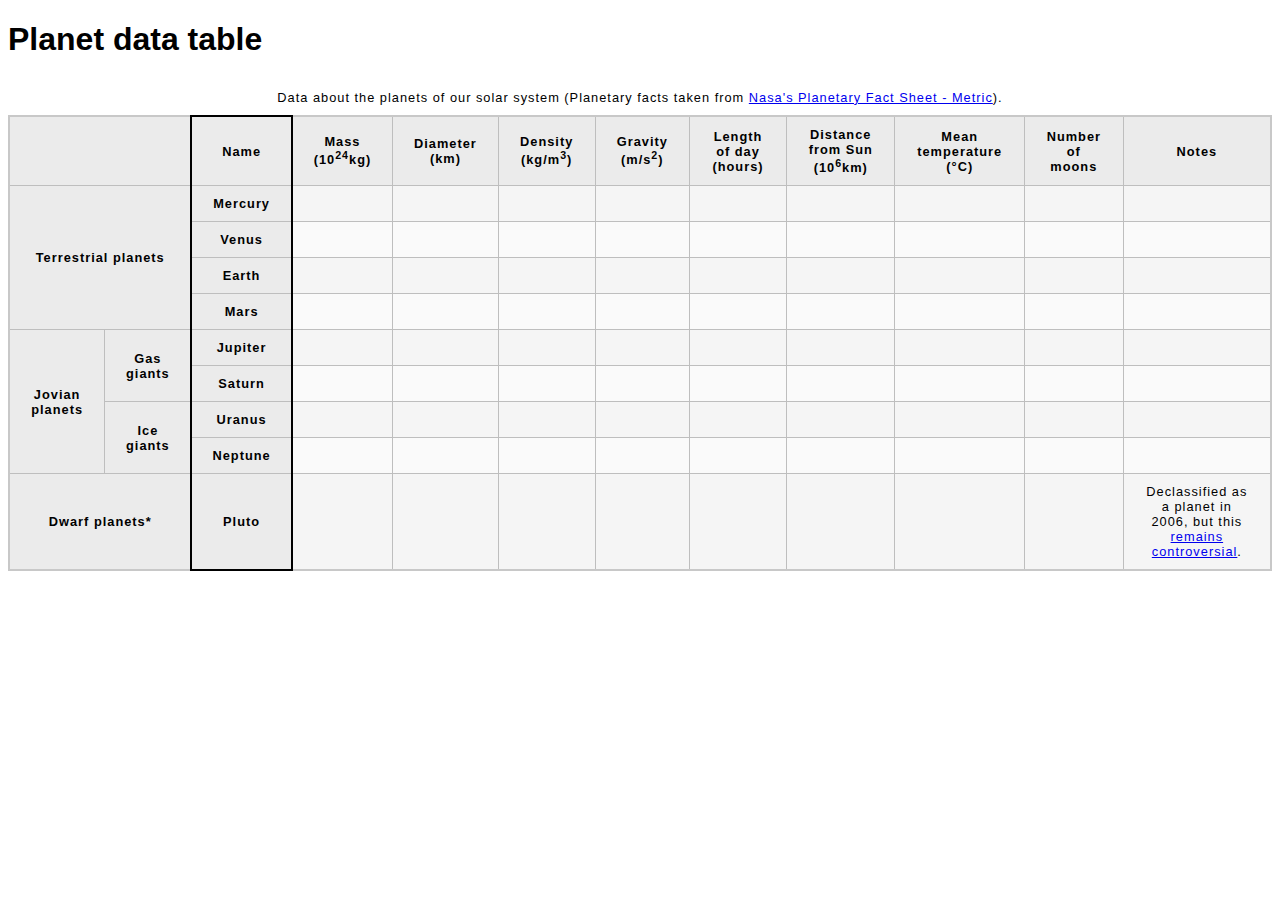
<file: general_tests/tables/planet-data-table/index.html>
<!DOCTYPE html>
<html lang="en">
<head>
  <meta charset="UTF-8">
  <meta name="viewport" content="width=device-width, initial-scale=1.0">
  <title>Planet data table</title>
  <link href="style.css" rel="stylesheet" type="text/css" /> 
</head>
<body>
  <h1>Planet data table</h1>
  <table>
    <caption>Data about the planets of our solar system (Planetary facts taken from <a href="http://nssdc.gsfc.nasa.gov/planetary/factsheet/">Nasa's Planetary Fact Sheet - Metric</a>).</caption>
    <colgroup>
      <col span="2">
      <col class="column-border">
      <col span="9">
    </colgroup>
    <thead>
      <tr>
        <th colspan="2"></th>
        <th>Name</th>
        <th>Mass (10<sup>24</sup>kg)</th>
        <th>Diameter (km)</th>
        <th>Density (kg/m<sup>3</sup>)</th>
        <th>Gravity (m/s<sup>2</sup>)</th>
        <th>Length of day (hours)</th>
        <th>Distance from Sun (10<sup>6</sup>km)</th>
        <th>Mean temperature (°C)</th>
        <th>Number of moons</th>
        <th>Notes</th>
      </tr>
    </thead>
    <tbody>
      <tr>
        <th rowspan="4" colspan="2" scope="rowgroup">Terrestrial planets</th>
        <th scope="row">Mercury</th>
        <td></td>
        <td></td>
        <td></td>
        <td></td>
        <td></td>
        <td></td>
        <td></td>
        <td></td>
        <td></td>
        <tr>
          <th scope="row">Venus</th>
          <td></td>
          <td></td>
          <td></td>
          <td></td>
          <td></td>
          <td></td>
          <td></td>
          <td></td>
          <td></td>
          
        </tr>
        <tr>
          <th scope="row">Earth</th>
          
          <td></td>
          <td></td>
          <td></td>
          <td></td>
          <td></td>
          <td></td>
          <td></td>
          <td></td>
          <td></td>
        </tr>
        <tr>
          <th scope="row">Mars</th>
          <td></td>
          <td></td>
          <td></td>
          <td></td>
          <td></td>
          <td></td>
          <td></td>
          <td></td>
          <td></td>
          
        </tr>
      </tr>
      <tr>
        <th rowspan="4" scope="rowgroup">Jovian planets</th>
        <th rowspan="2" scope="rowgroup">Gas giants</th>
        <th scope="row">Jupiter</th>
        <td></td>
        <td></td>
        <td></td>
        <td></td>
        <td></td>
        <td></td>
        <td></td>
        <td></td>
        <td></td>
        <tr>
          <th scope="row">Saturn</th>
          <td></td>
          <td></td>
          <td></td>
          <td></td>
          <td></td>
          <td></td>
          <td></td>
          <td></td>
          <td></td>
        </tr>
        <tr>
          <th rowspan="2" rowscope="rowgroup">Ice giants</th>
          <th scope="row">Uranus</th>
          <td></td>
          <td></td>
          <td></td>
          <td></td>
          <td></td>
          <td></td>
          <td></td>
          <td></td>
          <td></td>
          <tr>
            <th scope="row">Neptune</th>
            <td></td>
            <td></td>
            <td></td>
            <td></td>
            <td></td>
            <td></td>
            <td></td>
            <td></td>
            <td></td>
          </tr>
        </tr>
      </tr>
      <tr>
        <th colspan="2" scope="row">Dwarf planets*</th>
        <th scope="row">Pluto</th>
        <td></td>
        <td></td>
        <td></td>
        <td></td>
        <td></td>
        <td></td>
        <td></td>
        <td></td>
        <td>Declassified as a planet in 2006, but this <a href="http://www.usatoday.com/story/tech/2014/10/02/pluto-planet-solar-system/16578959/">remains controversial</a>.</td>
      </tr>
    </tbody>
  </table>
</body>
</html>
</file>
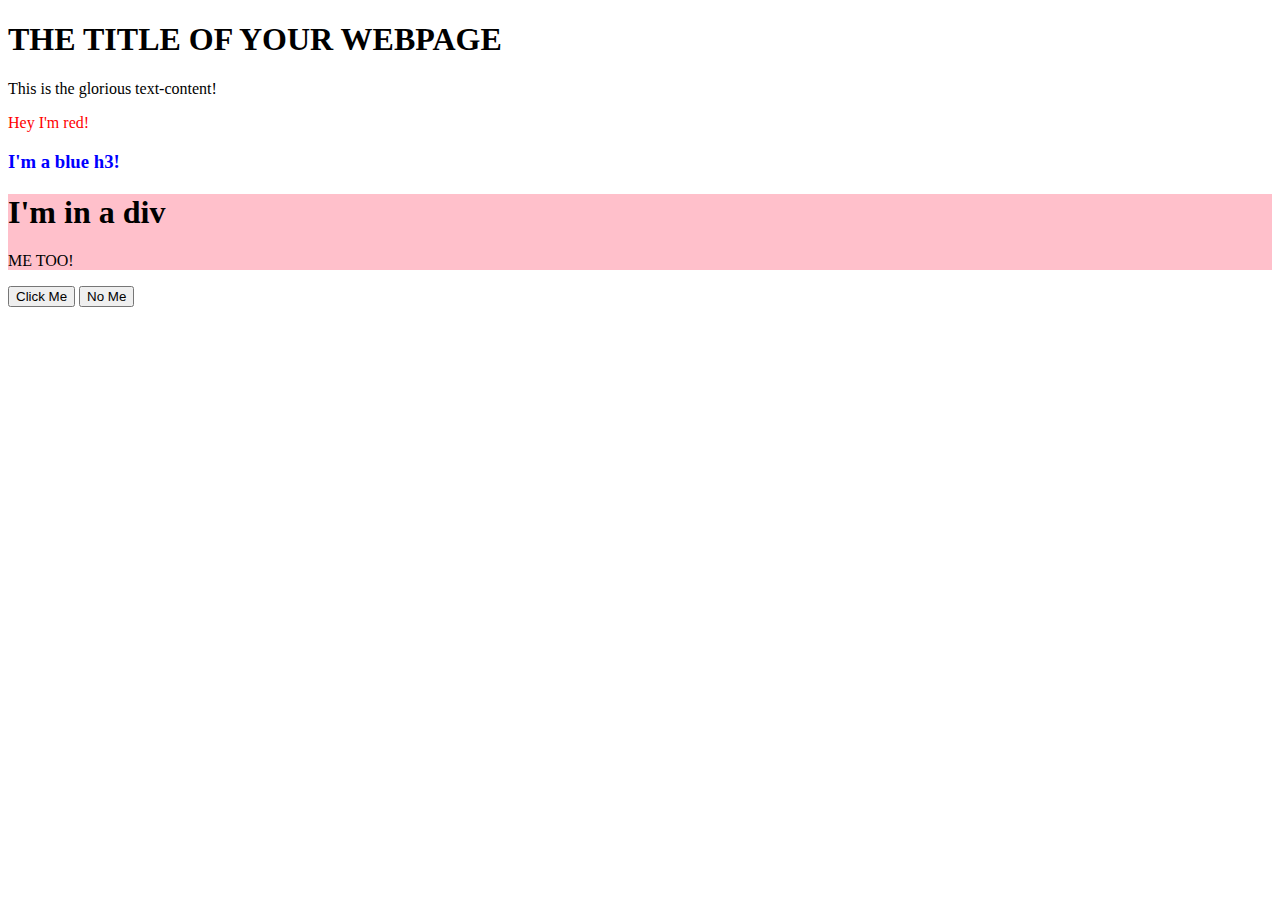
<file: javaScriptInfo/odinDomDocument.html>
<!DOCTYPE html>
<html lang="en">
<head>
    <meta charset="UTF-8">
    <meta name="viewport" content="width=device-width, initial-scale=1.0">
    <title>Document</title>
    <script src="odinDomEx.js" defer></script>
</head>
<body>
    <h1>THE TITLE OF YOUR WEBPAGE</h1>
    <div id="container"></div>
    <button onclick="alert('Hello World')">Click Me</button>
    <button id="btn">No Me</button>
</body>
</html>
</file>
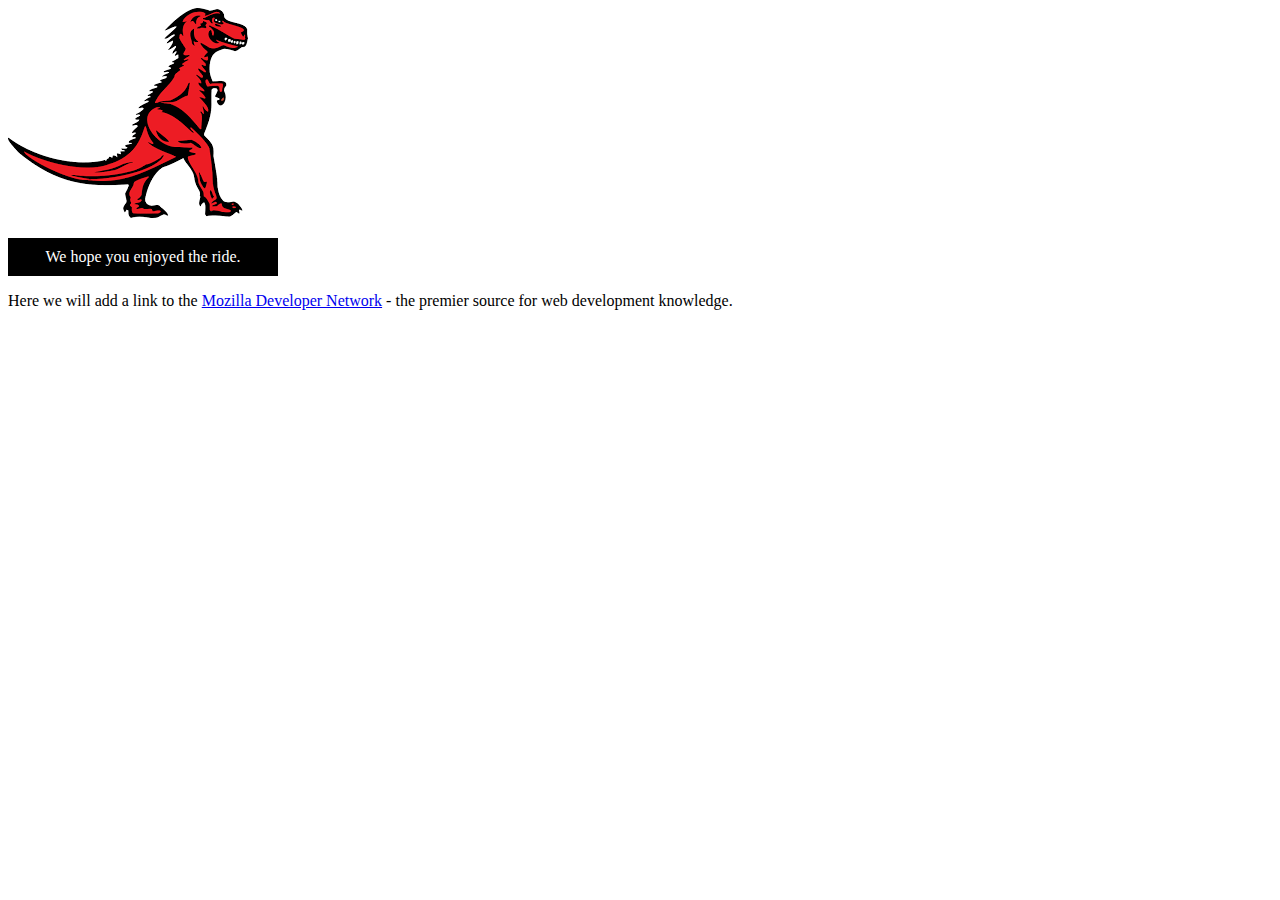
<file: mdnDOM/dom-example.html>
<!DOCTYPE html>
<html lang="en-US">
  <head>
    <meta charset="utf-8">
    <meta name="viewport" content="width=device-width, initial-scale=1.0">
    <title>Simple DOM example</title>
    <style>
      .highlight {
        color: white;
        background-color: black;
        padding: 10px;
        width: 250px;
        text-align: center;
      }
    </style>
  </head>
  <body>
      <section>
        <img src="dinosaur.png" alt="A red Tyrannosaurus Rex: A two legged dinosaur standing upright like a human, with small arms, and a large head with lots of sharp teeth.">
        <p>Here we will add a link to the <a href="https://www.mozilla.org/">Mozilla homepage</a></p>
      </section>
      <script>
        const link = document.querySelector("a");
        link.textContent = "Mozilla Developer Network";
        link.href = "https://developer.mozilla.org";

        const sect = document.querySelector("section");
        const para = document.createElement("p");
        para.textContent = "We hope you enjoyed the ride.";

        sect.appendChild(para);

        const text = document.createTextNode(
          " - the premier source for web development knowledge.",
        );
        const linkPara = document.querySelector("p");
        linkPara.appendChild(text);

        sect.appendChild(linkPara);

        para.classList.add("highlight");
      </script>
  </body>
</html>
</file>
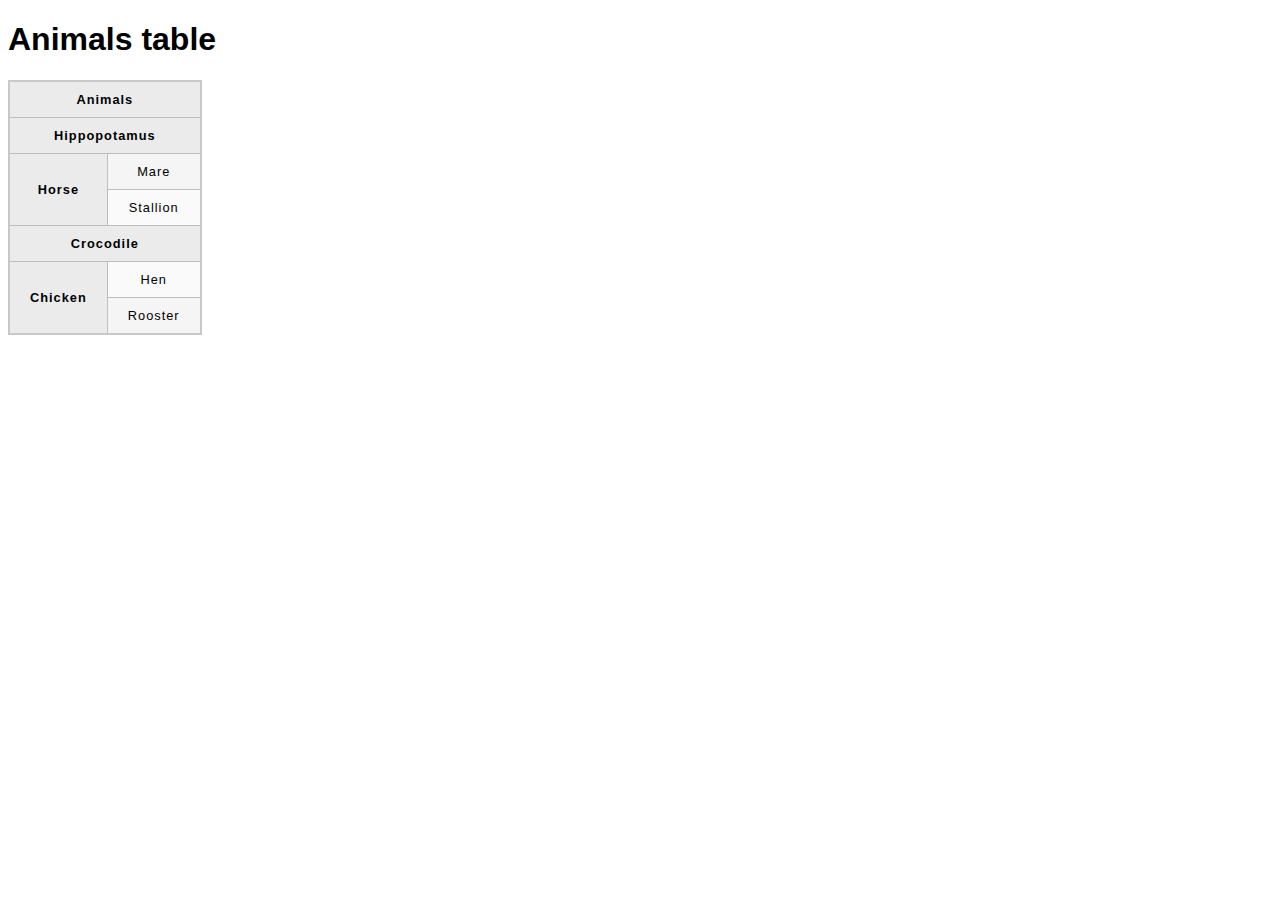
<file: general_tests/tables/animals-table.html>
<!DOCTYPE html>
<html lang="en-US">
  <head>
    <meta charset="utf-8">
    <meta name="viewport" content="width=device-width">
    <title>Animals table</title>
    <link href="minimal-table.css" rel="stylesheet" type="text/css">
  </head>
  <body>
    <h1>Animals table</h1>

    <table>
      <tr>
        <th colspan="2">Animals</th>
      </tr>
      <tr>
        <th colspan="2">Hippopotamus</th>
      </tr>
      <tr>
        <th rowspan="2">Horse</th>
        <td>Mare</td>
      </tr>
      <tr>
        <td>Stallion</td>
      </tr>
      <tr>
        <th colspan="2">Crocodile</th>
      </tr>
      <tr>
        <th rowspan="2">Chicken</th>
        <td>Hen</td>
      </tr>
      <tr>
        <td>Rooster</td>
      </tr>
    </table>


  </body>
</html>
</file>
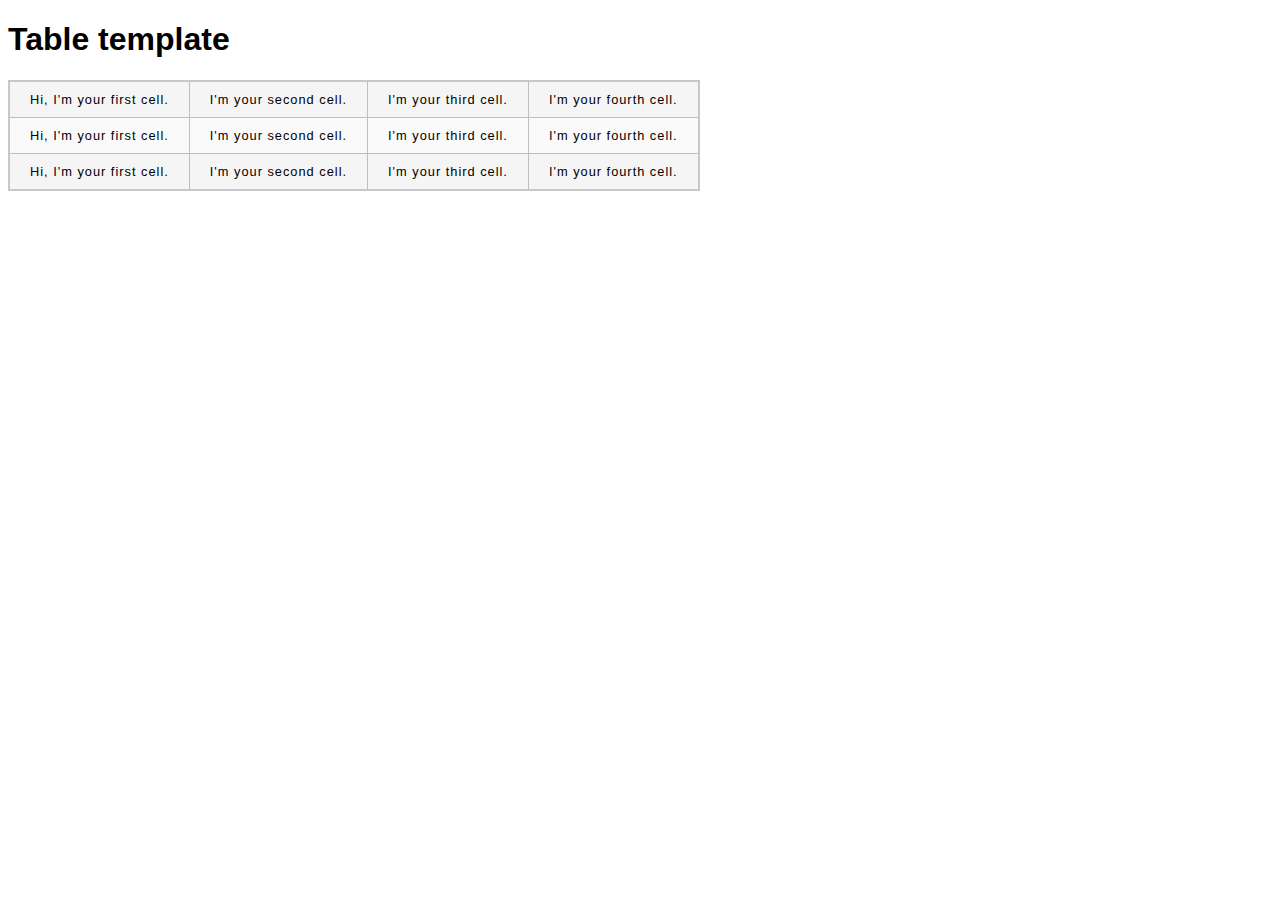
<file: general_tests/tables/blank-template.html>
<!DOCTYPE html>
<html lang="en-US">
  <head>
    <meta charset="utf-8">
    <meta name="viewport" content="width=device-width">
    <title>Table template</title>
    <link href="minimal-table.css" rel="stylesheet" type="text/css">
  </head>
  <body>
    <h1>Table template</h1>
    <table>
      <tr>
        <td>Hi, I'm your first cell.</td>
        <td>I'm your second cell.</td>
        <td>I'm your third cell.</td>
        <td>I'm your fourth cell.</td>
      </tr>
      <tr>
        <td>Hi, I'm your first cell.</td>
        <td>I'm your second cell.</td>
        <td>I'm your third cell.</td>
        <td>I'm your fourth cell.</td>
      </tr>
      <tr>
        <td>Hi, I'm your first cell.</td>
        <td>I'm your second cell.</td>
        <td>I'm your third cell.</td>
        <td>I'm your fourth cell.</td>
      </tr>
    </table>

  </body>
</html>
</file>
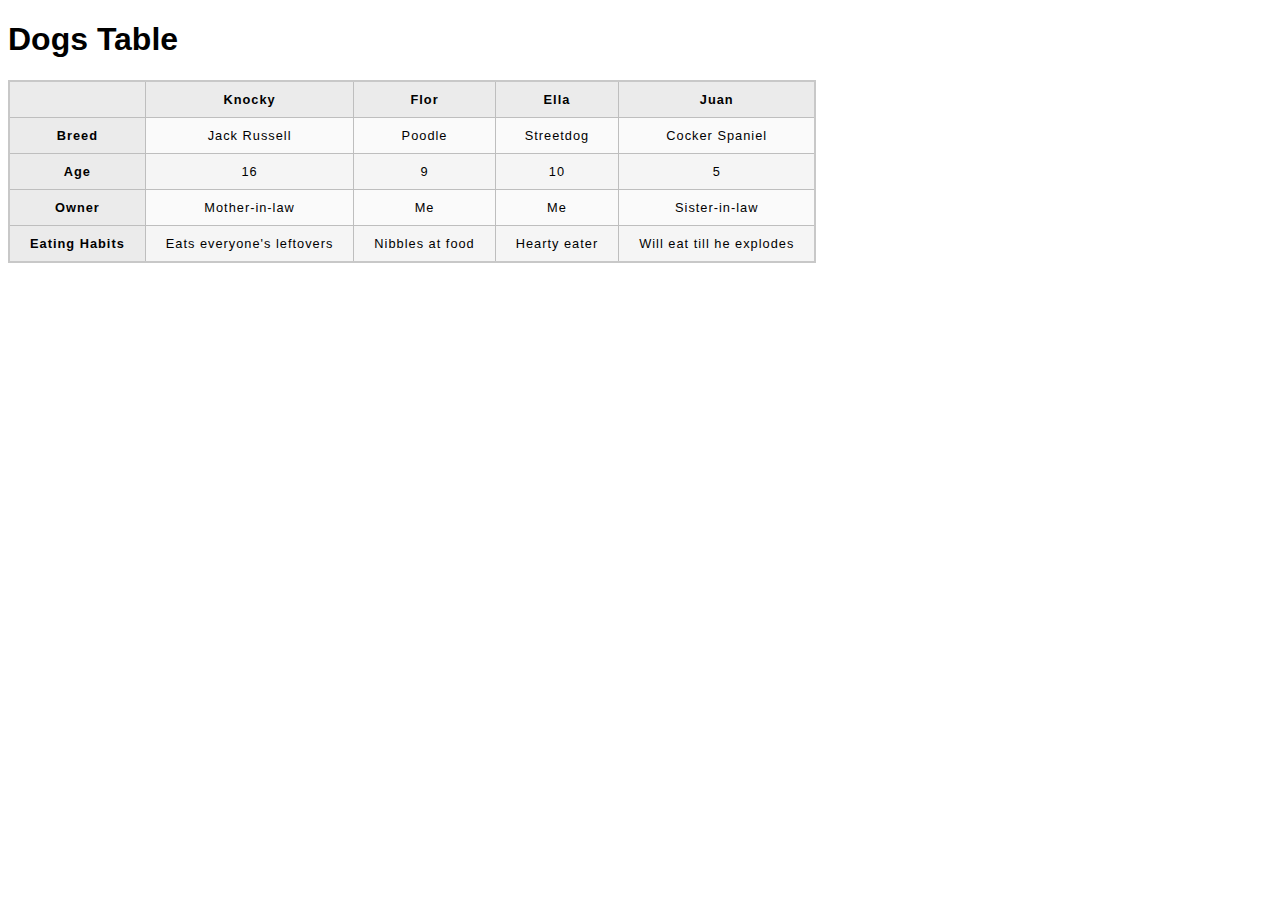
<file: general_tests/tables/dogs-table.html>
<!DOCTYPE html>
<html lang="en-US">
  <head>
    <meta charset="utf-8">
    <meta name="viewport" content="width=device-width">
    <title>Dogs table</title>
    <link href="minimal-table.css" rel="stylesheet" type="text/css">
  </head>
  <body>
    <h1>Dogs Table</h1>

    <table>
      <tr>
        <th>&nbsp;</th>
        <th>Knocky</th>
        <th>Flor</th>
        <th>Ella</th>
        <th>Juan</th>
      </tr>
      <tr>
        <th>Breed</th>
        <td>Jack Russell</td>
        <td>Poodle</td>
        <td>Streetdog</td>
        <td>Cocker Spaniel</td>
      </tr>
      <tr>
        <th>Age</th>
        <td>16</td>
        <td>9</td>
        <td>10</td>
        <td>5</td>
      </tr>
      <tr>
        <th>Owner</th>
        <td>Mother-in-law</td>
        <td>Me</td>
        <td>Me</td>
        <td>Sister-in-law</td>
      </tr>
      <tr>
        <th>Eating Habits</th>
        <td>Eats everyone's leftovers</td>
        <td>Nibbles at food</td>
        <td>Hearty eater</td>
        <td>Will eat till he explodes</td>
      </tr>
    </table>


  </body>
</html>
</file>
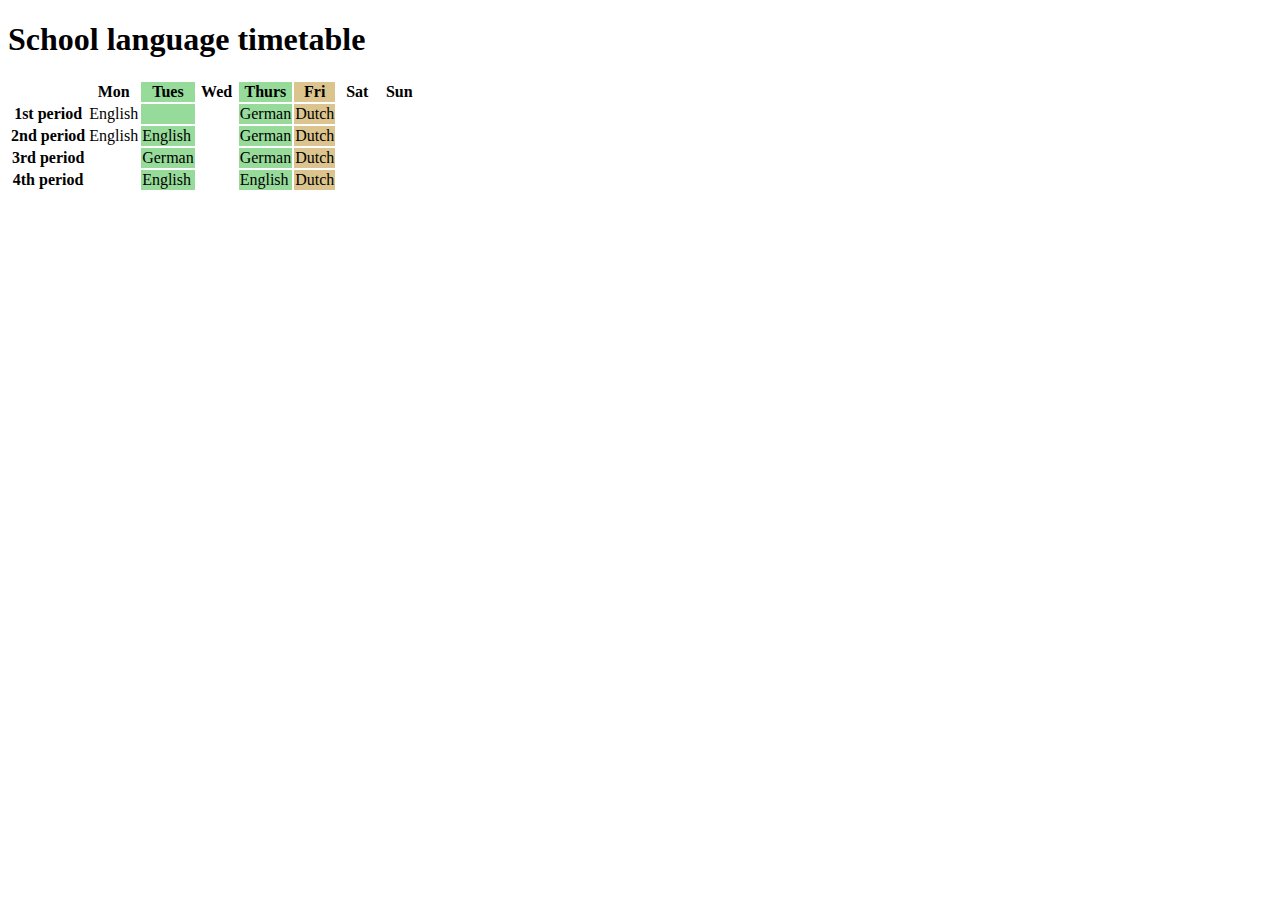
<file: general_tests/tables/school_table.html>
<!DOCTYPE html>
<html lang="en">
<head>
    <meta charset="UTF-8">
    <meta name="viewport" content="width=device-width, initial-scale=1.0">
    <title>Document</title>
    <link href="school_style.css" rel="stylesheet" type="text/css">
</head>
<body>
    <h1>School language timetable</h1>

    <table>
        <colgroup>
            <col span="2" />
            <col class="column-background" />
            <col class="column-fixed-width" />
            <col class="column-background" />
            <col class="column-background-border" />
            <col span="2" class="column-fixed-width" />
        </colgroup>
        <tr>
            <td>&nbsp;</td>
            <th>Mon</th>
            <th>Tues</th>
            <th>Wed</th>
            <th>Thurs</th>
            <th>Fri</th>
            <th>Sat</th>
            <th>Sun</th>
        </tr>
        <tr>
            <th>1st period</th>
            <td>English</td>
            <td>&nbsp;</td>
            <td>&nbsp;</td>
            <td>German</td>
            <td>Dutch</td>
            <td>&nbsp;</td>
            <td>&nbsp;</td>
        </tr>
        <tr>
            <th>2nd period</th>
            <td>English</td>
            <td>English</td>
            <td>&nbsp;</td>
            <td>German</td>
            <td>Dutch</td>
            <td>&nbsp;</td>
            <td>&nbsp;</td>
        </tr>
        <tr>
            <th>3rd period</th>
            <td>&nbsp;</td>
            <td>German</td>
            <td>&nbsp;</td>
            <td>German</td>
            <td>Dutch</td>
            <td>&nbsp;</td>
            <td>&nbsp;</td>
        </tr>
        <tr>
            <th>4th period</th>
            <td>&nbsp;</td>
            <td>English</td>
            <td>&nbsp;</td>
            <td>English</td>
            <td>Dutch</td>
            <td>&nbsp;</td>
            <td>&nbsp;</td>
        </tr>
    </table>
</body>
</html>
</file>
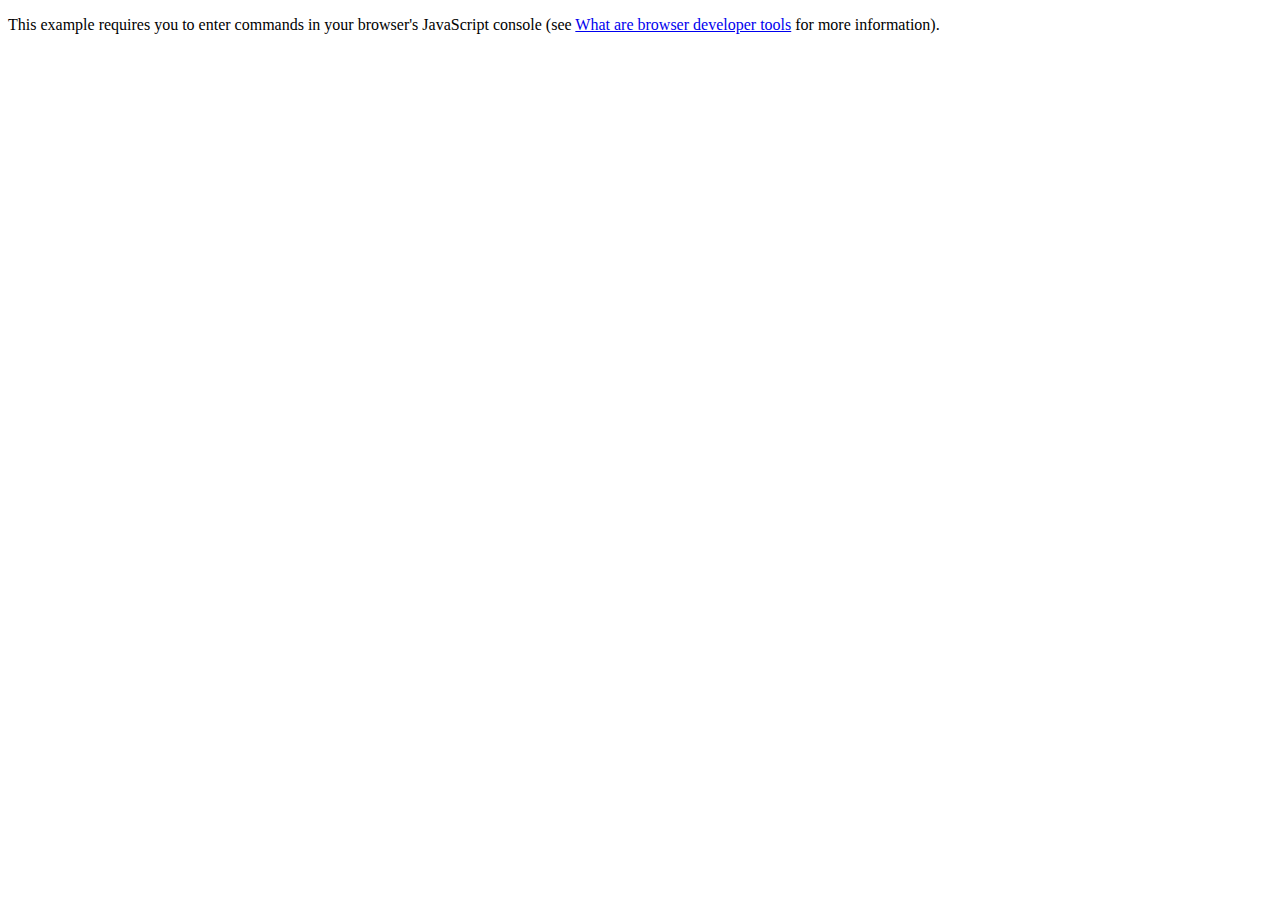
<file: mdnDOM/objectBasics/oojs.html>
<!DOCTYPE html>
<html lang="en-US">
  <head>
    <meta charset="utf-8">
    <meta name="viewport" content="width=device-width">
    <title>Object-oriented JavaScript example</title>
  </head>

  <body>
    <p>This example requires you to enter commands in your browser's JavaScript console (see <a href="https://developer.mozilla.org/en-US/docs/Learn/Common_questions/What_are_browser_developer_tools">What are browser developer tools</a> for more information).</p>
    
    <script>
      const person = {
        name: ["Bob", "Smith"],
        age: 32,
        bio: function () {
          console.log(`${this.name[0]} ${this.name[1]} is ${this.age} years old`);
        },
        intrduceSelf: function () {
          console.log(`Hi! I'm ${this.name[0]}.`);
        },
      };

      const myDataName = "height";
      const myDataValue = "1.75m";
      person[myDataName] = myDataValue;
    </script>
  </body>

</html>
</file>
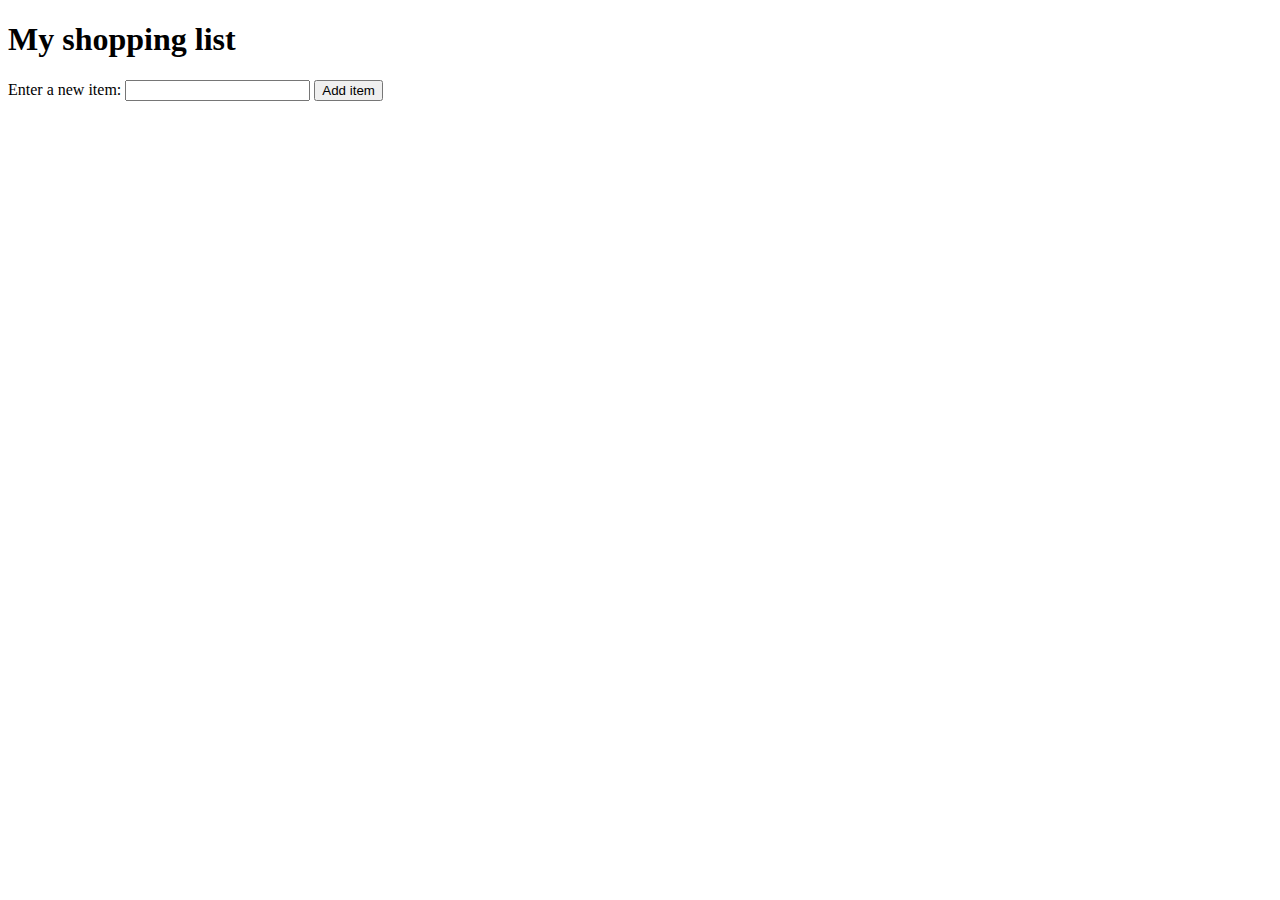
<file: mdnDOM/shoppingList/shopping-list.html>
<!DOCTYPE html>
<html lang="en-US">
  <head>
    <meta charset="utf-8">
    <meta name="viewport" content="width=device-width, initial-scale=1.0">
    <title>Shopping list example</title>
    <style>
      li {
        margin-bottom: 10px;
      }

      li button {
        font-size: 12px;
        margin-left: 20px;
        color: #666;
      }
    </style>
  </head>
  <body>

    <h1>My shopping list</h1>

    <form>
      <label for="item">Enter a new item:</label>
      <input type="text" name="item" id="item">
      <button>Add item</button>
    </form>

    <ul>

    </ul>

    <script>
      const unLi = document.querySelector("ul");
      const input = document.querySelector("input");
      const btn = document.querySelector("button");
      btn.id = "original";

      btn.addEventListener("click", function (element){
        element.preventDefault();
        const value = input.value;
        input.value = "";
        
        console.log(element.target.id)

        const newLi = document.createElement("li");
        const newSpan = document.createElement("span");
        const newButton = document.createElement("button");


        newSpan.textContent = value;
        newButton.textContent = "Delete";
        newLi.appendChild(newSpan);
        newLi.appendChild(newButton);

        unLi.appendChild(newLi);

        newButton.addEventListener("click", (element)=>{
          newButton.parentElement.remove();
        })

        input.focus();
      })
      
    </script>
  </body>
</html>
</file>
<file: general_tests/tables/planet-data-table/style.css>
html {
  font-family: sans-serif;
}

table {
  border-collapse: collapse;
  border: 2px solid rgb(200 200 200);
  letter-spacing: 1px;
  font-size: 0.8rem;
}

td,
th {
  border: 1px solid rgb(190 190 190);
  padding: 10px 20px;
}

th {
  background-color: rgb(235 235 235);
}

td {
  text-align: center;
}

tr:nth-child(even) td {
  background-color: rgb(250 250 250);
}

tr:nth-child(odd) td {
  background-color: rgb(245 245 245);
}

caption {
  padding: 10px;
}

.column-border {
  border: 2px solid black;
}
</file>
<file: general_tests/tables/minimal-table.css>
html {
  font-family: sans-serif;
}

table {
  border-collapse: collapse;
  border: 2px solid rgb(200,200,200);
  letter-spacing: 1px;
  font-size: 0.8rem;
}

td, th {
  border: 1px solid rgb(190,190,190);
  padding: 10px 20px;
}

th {
  background-color: rgb(235,235,235);
}

td {
  text-align: center;
}

tr:nth-child(even) td {
  background-color: rgb(250,250,250);
}

tr:nth-child(odd) td {
  background-color: rgb(245,245,245);
}

caption {
  padding: 10px;
}
</file>
<file: general_tests/tables/school_style.css>
.column-background {
  background-color: #97db9a;
}

.column-fixed-width {
  width: 40px;
}

.column-background-border {
  background-color: #dcc48e;
  border: 4px solid #c1437a;
}
</file>
